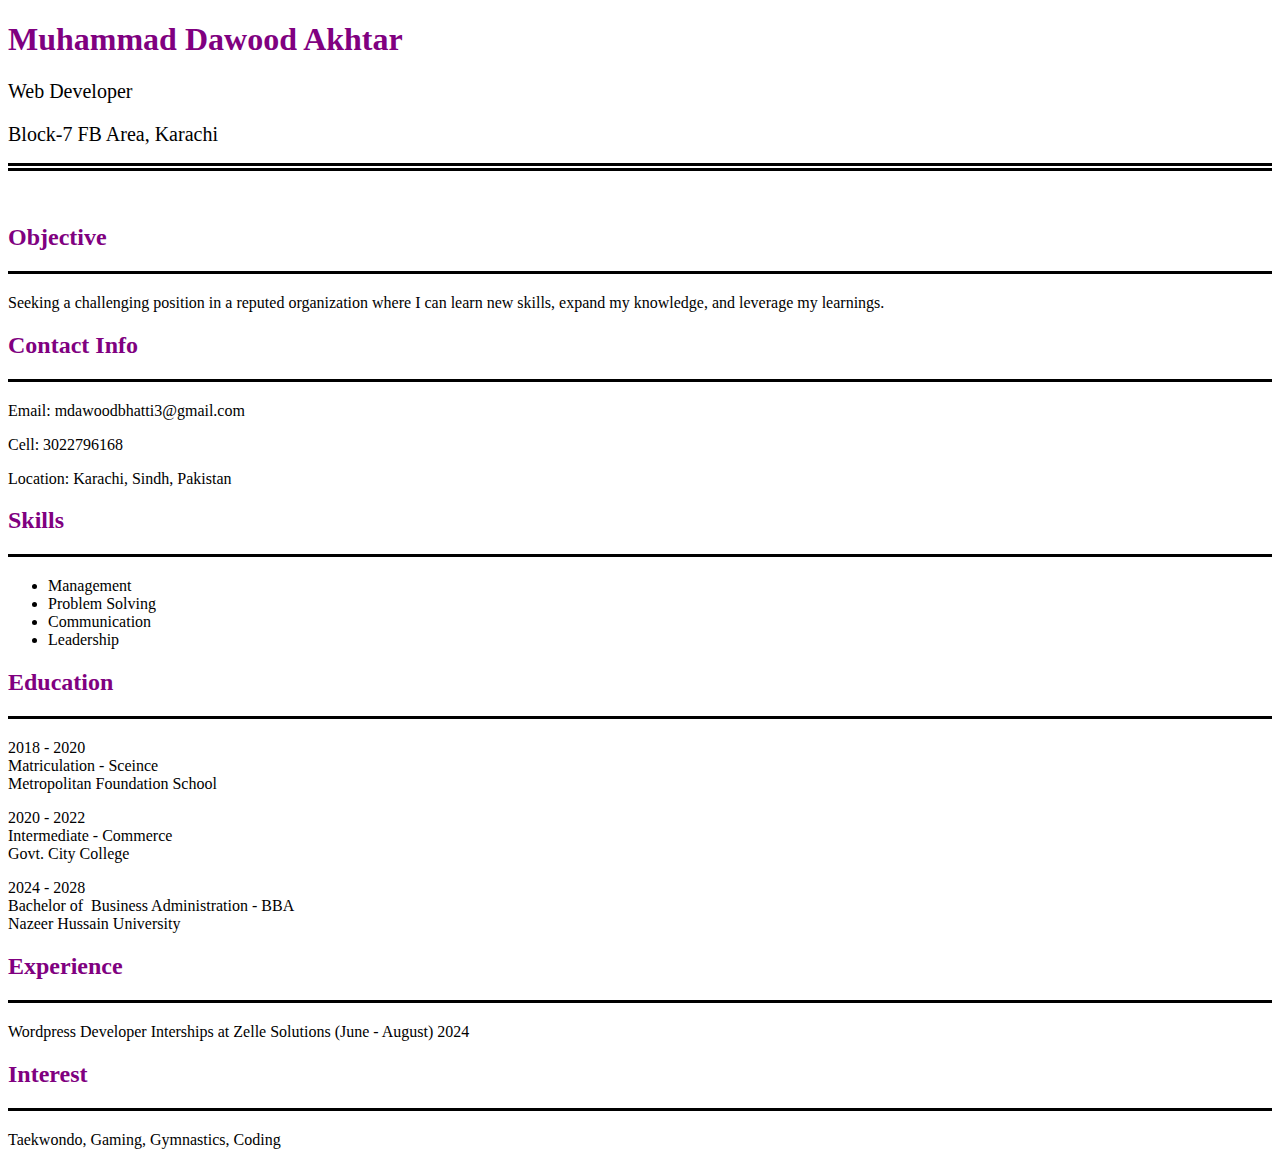
<file: Firstassigncss.html>
<!DOCTYPE html>
<html>

<head>
    <title>My CV</title>
    <link rel="stylesheet" href="Firstassigncss.css">
</head>

<body>
    <h1 id="center"><b>Muhammad Dawood Akhtar</b></h1>
   
    <p id="light">Web Developer</p> 

    <p id="light" class="double-line">Block-7 FB Area, Karachi</p> 

    <br>

    <h2>Objective</h2>

    <hr>

    <p>
        Seeking a challenging position in a reputed organization where I can learn new skills, expand my knowledge, and leverage my learnings.
    </p>

    <h2>Contact Info</h2> 

    <hr>

    <p>Email: mdawoodbhatti3@gmail.com</p>
    <p>Cell: 3022796168</p>
    <p>Location: Karachi, Sindh, Pakistan</p>

    <h2>Skills</h2>

    <hr>

    <ul>
        <li>Management</li>
        <li>Problem Solving</li>
        <li>Communication</li>
        <li>Leadership</li>
    </ul>

    <h2>Education</h2>

    <hr>

    <p>2018 - 2020 <br>
        Matriculation - Sceince <br>
        Metropolitan Foundation School</p>

    <p>2020 - 2022 <br>
        Intermediate - Commerce <br>
        Govt. City College</p>

    <p>2024 - 2028 <br>
        Bachelor of &nbsp;Business Administration - BBA<br>
        Nazeer Hussain University</p>

    <h2>Experience</h2>

    <hr>

    <p>Wordpress Developer Interships at Zelle Solutions (June - August) 2024</p>

    <h2>Interest</h2>

    <hr>

    <p>Taekwondo, Gaming, Gymnastics, Coding</p>
</body>

</html>
</file>
<file: Firstassigncss.css>
body {
    color: black;
    font-family: "Times New Roman";
    font-size: 16px;
}
#light{
    font-size: 20px;
    font-weight: 400;
    font-style: normal;
    
}
hr {
    border: none;
    height: 3px;
    background-color: black;
    margin: 10px 0 20px;
  }

  h2{
    color: purple;
  }

  h1{
    color: purple;
  }

  .double-line {
    position: relative;
    padding-bottom: 20px;
    color: black;
    font-size: 32px;
    font-weight: bold;
  }
  
  .double-line::after {
    content: "";
    position: absolute;
    left: 0;
    bottom: 0;
    width: 100%;
    height: 3px;
    background-color: black;         
    box-shadow: 0 5px 0 0 black;       
  }
</file>
